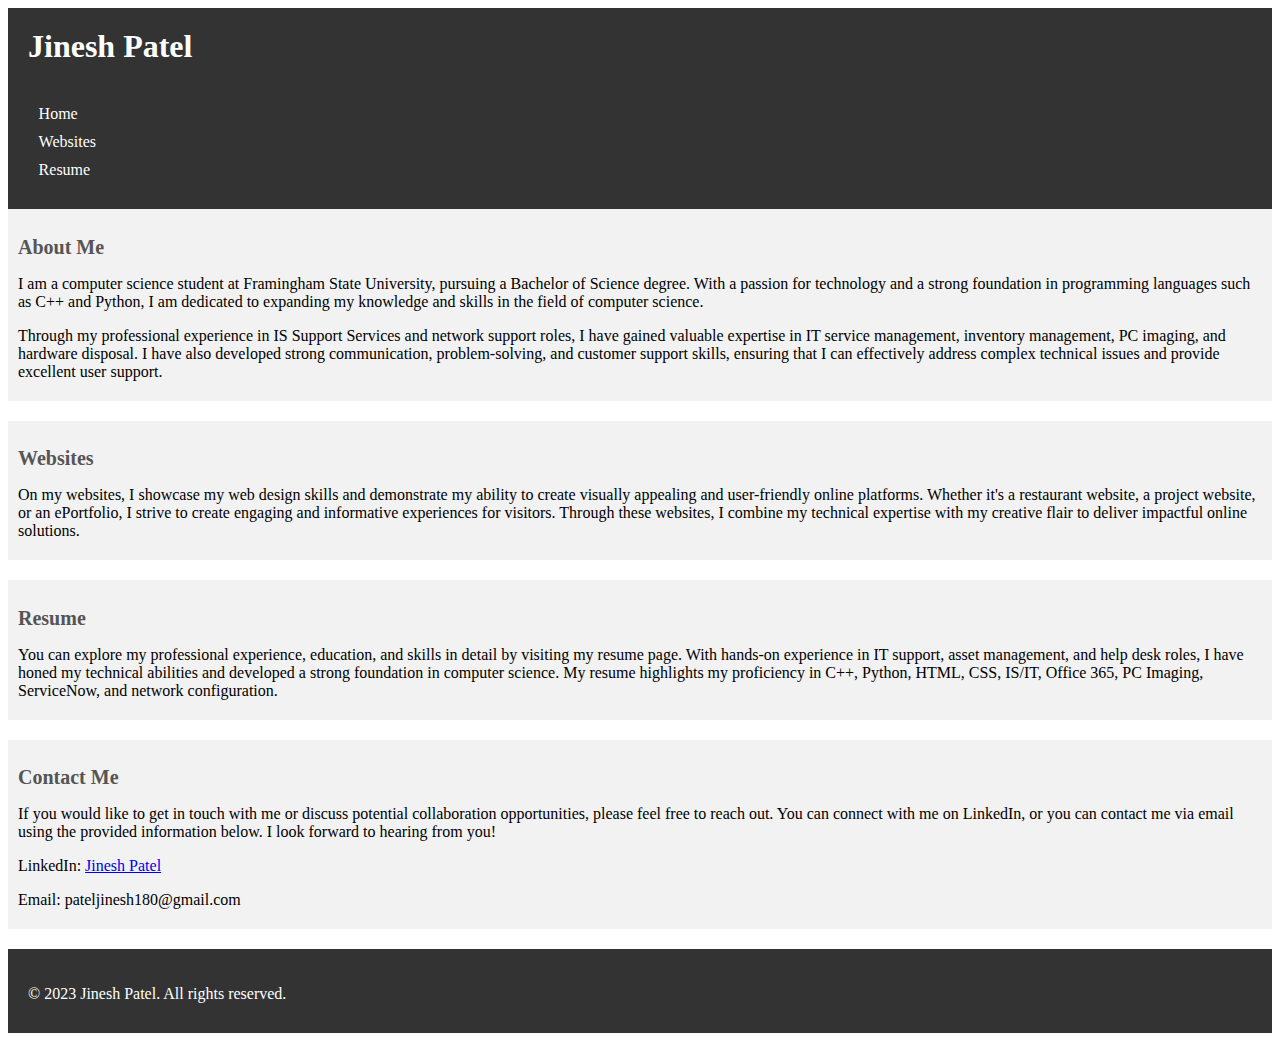
<file: index.html>
<!DOCTYPE html>
<html lang="en">
<head>
  <meta charset="UTF-8">
  <meta name="viewport" content="width=device-width, initial-scale=1.0">
  <title>Jinesh Patel - Homepage</title>
  <link rel="stylesheet" type="text/css" href="styles.css"> <!-- Link to your external stylesheet -->
  <style>
    /* Stylesheet for your portfolio */
    /* You can add more styles as needed */

    /* Banner styles */
    .banner {
      font-size: 32px;
      font-weight: bold;
      margin: 0;
      background-color: #333;
      color: #fff;
      padding: 20px;
      text-align: left;
    }

    /* Vertical navigation bar styles */
    nav.vertical {
      background-color: #333;
      color: #fff;
      padding: 20px;
    }

    nav.vertical ul {
      list-style-type: none;
      padding: 0;
      margin: 0;
    }

    nav.vertical ul li {
      margin-bottom: 10px;
    }

    nav.vertical ul li a {
      color: #fff;
      text-decoration: none;
    }

    /* Divs or articles or sections */
    div,
    article,
    section {
      margin-bottom: 20px;
      padding: 10px;
      background-color: #f2f2f2;
    }

    /* Headings with different formats */
    h1 {
      font-size: 24px;
      color: #333;
      margin-bottom: 10px;
    }

    h2 {
      font-size: 20px;
      color: #555;
      margin-bottom: 10px;
    }

    h3 {
      font-size: 18px;
      color: #777;
      margin-bottom: 10px;
    }

    /* Background color for navigation bar */
    nav {
      background-color: #333;
      color: #fff;
    }

    /* List item styles */
    ul li {
      margin-bottom: 5px;
    }

    ul li:before {
      content: "•";
      margin-right: 5px;
      color: #333;
    }

    ul li ul li:before {
      content: "-";
      margin-right: 5px;
      color: #555;
    }

    /* Paragraph styles */
    p {
      margin-bottom: 10px;
      text-align: left;
    }

    /* Vertical or horizontal bars */
    .horizontal-bar {
      width: 100%;
      height: 2px;
      background-color: #333;
      margin: 10px 0;
    }

    .vertical-bar {
      width: 2px;
      height: 100%;
      background-color: #333;
      margin: 0 10px;
    }

    footer {
      background-color: #333;
      color: #fff;
      padding: 20px;
      text-align: center;
    }

    body {
      display: flex;
      flex-direction: column;
      min-height: 100vh;
    }

    main {
      flex: 1;
    }

    /* Additional styles */
    /* Add your own additional styles here */
    
    /* Back to Top styles */
    .back-to-top {
      position: fixed;
      bottom: 20px;
      right: 20px;
      display: none;
      text-decoration: none;
      background-color: #f1f1f1;
      padding: 10px 15px;
      border-radius: 5px;
      font-weight: bold;
      transition: opacity 0.3s ease-in-out;
    }

    .back-to-top:hover {
      opacity: 0.7;
    }
  </style>
</head>
<body>
  <header>
    <h1 class="banner">Jinesh Patel</h1>
    <nav class="vertical">
      <ul class="navigation">
        <li><a href="index.html">Home</a></li>
        <li><a href="websites.html">Websites</a></li>
        <li><a href="resume.html">Resume</a></li>
      </ul>
    </nav>
  </header>

  <main>
    <section>
      <h2>About Me</h2>
      <p>I am a computer science student at Framingham State University, pursuing a Bachelor of Science degree. With a passion for technology and a strong foundation in programming languages such as C++ and Python, I am dedicated to expanding my knowledge and skills in the field of computer science.</p>
      <p>Through my professional experience in IS Support Services and network support roles, I have gained valuable expertise in IT service management, inventory management, PC imaging, and hardware disposal. I have also developed strong communication, problem-solving, and customer support skills, ensuring that I can effectively address complex technical issues and provide excellent user support.</p>
    </section>

    <section>
      <h2>Websites</h2>
      <p>On my websites, I showcase my web design skills and demonstrate my ability to create visually appealing and user-friendly online platforms. Whether it's a restaurant website, a project website, or an ePortfolio, I strive to create engaging and informative experiences for visitors. Through these websites, I combine my technical expertise with my creative flair to deliver impactful online solutions.</p>
    </section>

    <section>
      <h2>Resume</h2>
      <p>You can explore my professional experience, education, and skills in detail by visiting my resume page. With hands-on experience in IT support, asset management, and help desk roles, I have honed my technical abilities and developed a strong foundation in computer science. My resume highlights my proficiency in C++, Python, HTML, CSS, IS/IT, Office 365, PC Imaging, ServiceNow, and network configuration.</p>
    </section>

    <section>
      <h2>Contact Me</h2>
      <p>If you would like to get in touch with me or discuss potential collaboration opportunities, please feel free to reach out. You can connect with me on LinkedIn, or you can contact me via email using the provided information below. I look forward to hearing from you!</p>
      <p>LinkedIn: <a href="https://www.linkedin.com/in/jinesh-patel-0335351b8/">Jinesh Patel</a></p>
      <p>Email: pateljinesh180@gmail.com</p>
    </section>
  </main>

  <footer>
    <p>&copy; 2023 Jinesh Patel. All rights reserved.</p>
  </footer>

  <a href="#" class="back-to-top">Back to Top</a>

  <script>
    // Show/hide the "Back to Top" link based on scrolling
    window.addEventListener('scroll', function() {
      var backToTopLink = document.querySelector('.back-to-top');
      if (window.scrollY > 70) {
        backToTopLink.style.display = 'block';
      } else {
        backToTopLink.style.display = 'none';
      }
    });

    // Smooth scrolling to top when the "Back to Top" link is clicked
    document.querySelector('.back-to-top').addEventListener('click', function(e) {
      e.preventDefault();
      window.scrollTo({
        top: 0,
        behavior: 'smooth'
      });
    });
  </script>
</body>
</html>
</file>
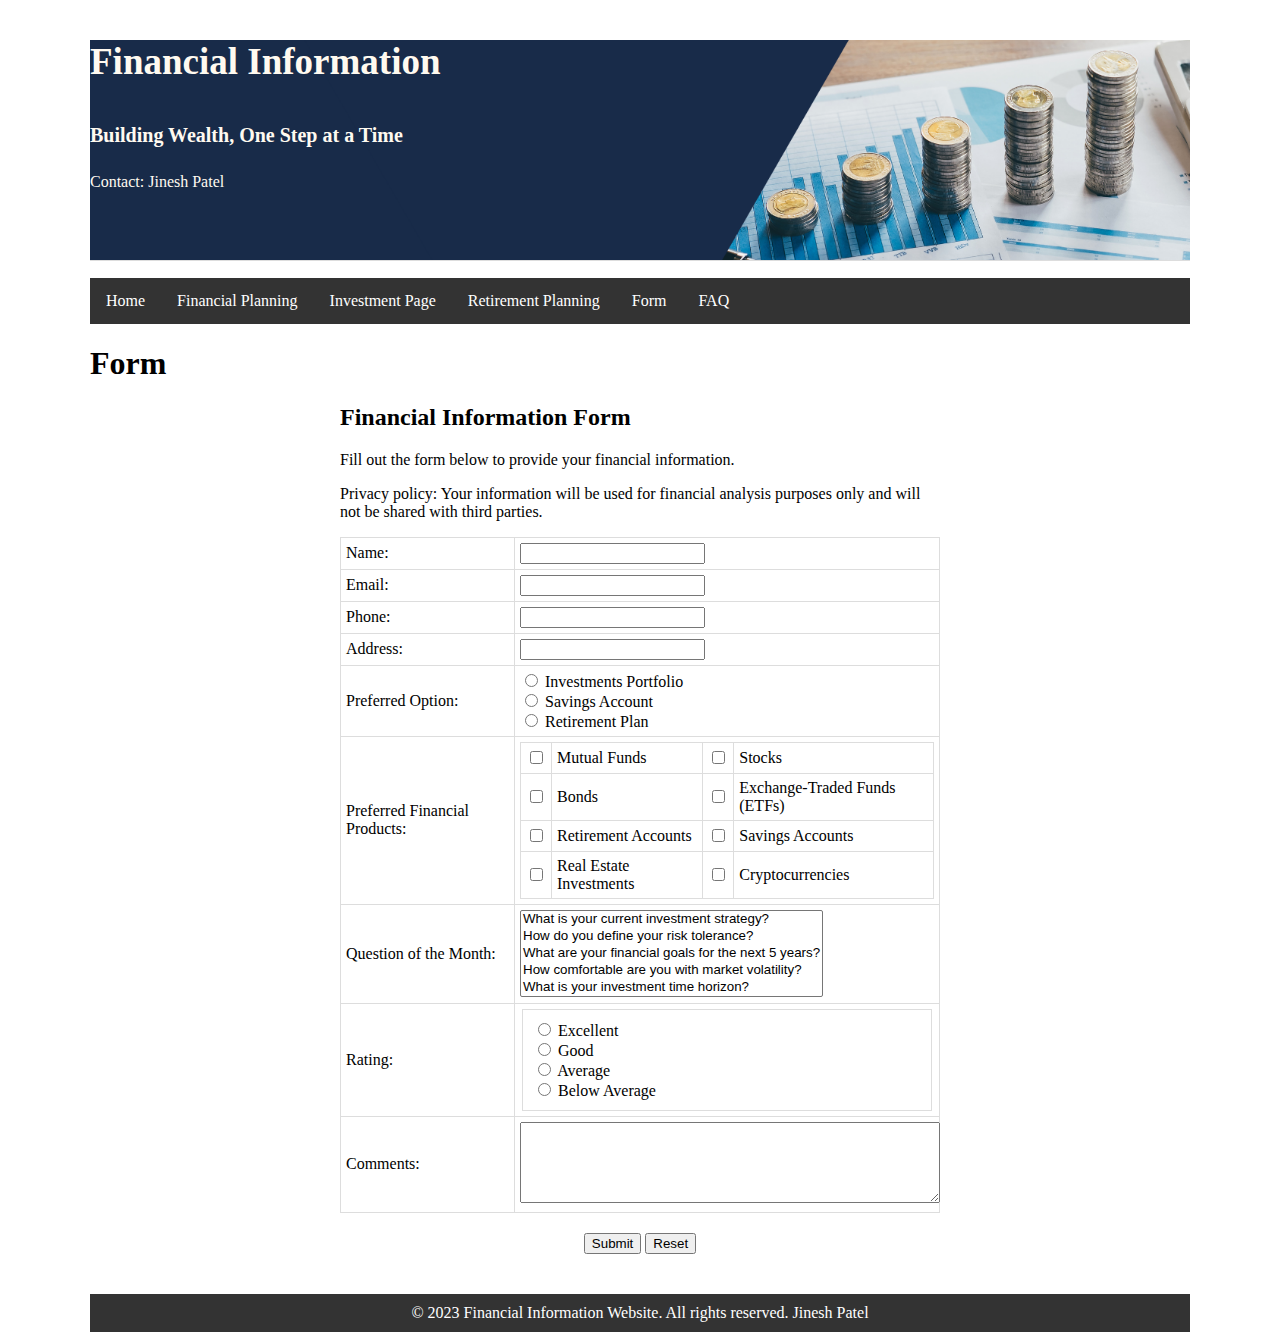
<file: Form.html>
<!DOCTYPE html>
<html>
<head>
  <style>
    /* Global styles */
    body {
      margin: 0;
      padding: 0;
    }

    .container {
      max-width: 1100px;
      margin: 0 auto;
      padding: 0 20px;
      margin-top: 40px;
    }

    /* Header styles */
    .banner {
      background-image: url('background_image.png');
      background-size: cover;
      height: 200px;
      display: flex;
      flex-direction: column;
      justify-content: left;
      align-items: left;
      color: #fff;
      text-align: left;
      padding-bottom: 20px;
      border-bottom: 1px solid #ddd;
    }

    h1.site-name {
      font-size: 37px;
      color: floralwhite;
      font-weight: bold;
      text-align: left;
      margin-top: 0;
    }

    h2.tagline {
      font-size: 20px;
      color: floralwhite;
      margin-bottom: 10px;
    }

    .contact-info {
      font-size: 16px;
      color: floralwhite;
    }

    /* Navigation styles */
    .navbar {
      background-color: #333;
      list-style-type: none;
      margin: 17px 0;
      padding: 0;
      overflow: hidden;
    }

    .navbar li {
      float: left;
    }

    .navbar li a {
      display: block;
      color: white;
      text-align: center;
      padding: 14px 16px;
      text-decoration: none;
    }

    .navbar li a:hover {
      background-color: #114;
    }

    /* Form styles */
    form {
      max-width: 600px;
      margin: 0 auto;
    }

    table {
      border-collapse: collapse;
    }

    table td, table th {
      padding: 5px;
      border: 1px solid #ddd;
    }

    fieldset {
      border: 1px solid #ddd;
      padding: 10px;
    }

    textarea {
      width: 100%;
    }

    .form-buttons {
      margin-top: 20px;
      text-align: center;
    }

    /* Footer styles */
    footer {
      background-color: #333;
      color: #fff;
      padding: 10px 0;
      text-align: center;
      margin-top: 40px;
    }

    footer p {
      margin: 0;
    }

    /* Back-to-top link styles */
    #back-to-top {
      position: fixed;
      right: 20px;
      bottom: 20px;
      background-color: #333;
      color: #fff;
      padding: 10px;
      text-decoration: none;
      display: none;
    }

    #back-to-top:hover {
      background-color: #114;
    }
  </style>
</head>
<body>
  <div class="container">
    <header>
      <div class="banner">
        <h1 class="site-name">Financial Information</h1>
        <h2 class="tagline">Building Wealth, One Step at a Time</h2>
        <p class="contact-info">Contact: Jinesh Patel</p>
      </div>
      <nav>
        <ul class="navbar">
          <li><a href="Homepage.html">Home</a></li>
          <li><a href="Financial_planning.html">Financial Planning</a></li>
          <li><a href="Investment_Page.html">Investment Page</a></li>
          <li><a href="Retirement_Planning.html">Retirement Planning</a></li>
          <li><a href="Form.html">Form</a></li>
          <li><a href="FAQ.html">FAQ</a></li>
        </ul>
      </nav>
    </header>

    <main>
        <h1>Form</h1>
            <form>
        <h2>Financial Information Form</h2>
        <p>Fill out the form below to provide your financial information.</p>
        <p>Privacy policy: Your information will be used for financial analysis purposes only and will not be shared with third parties.</p>

        <table>
          <tr>
            <td><label for="name">Name:</label></td>
            <td><input type="text" id="name" name="name" required /></td>
          </tr>
          <tr>
            <td><label for="email">Email:</label></td>
            <td><input type="email" id="email" name="email" required /></td>
          </tr>
          <tr>
            <td><label for="phone">Phone:</label></td>
            <td><input type="tel" id="phone" name="phone" /></td>
          </tr>
          <tr>
            <td><label for="address">Address:</label></td>
            <td><input type="text" id="address" name="address" /></td>
          </tr>

          <tr>
            <td><label>Preferred Option:</label></td>
            <td>
              <input type="radio" id="option1" name="preferred-option" value="Option 1" />
              <label for="option1 ">Investments Portfolio</label><br />
              <input type="radio" id="option2" name="preferred-option" value="Option 2" />
              <label for="option2">Savings Account</label><br />
              <input type="radio" id="option3" name="preferred-option" value="Option 3" />
              <label for="option3">Retirement Plan</label>
            </td>
          </tr>

          <tr>
            <td><label>Preferred Financial Products:</label></td>
            <td>
              <table>
                <tr>
                  <td><input type="checkbox" id="checkbox1" name="preferred-products" value="Mutual Funds" /></td>
                  <td><label for="checkbox1">Mutual Funds</label></td>
                  <td><input type="checkbox" id="checkbox2" name="preferred-products" value="Stocks" /></td>
                  <td><label for="checkbox2">Stocks</label></td>
                </tr>
                <tr>
                  <td><input type="checkbox" id="checkbox3" name="preferred-products" value="Bonds" /></td>
                  <td><label for="checkbox3">Bonds</label></td>
                  <td><input type="checkbox" id="checkbox4" name="preferred-products" value="Exchange-Traded Funds (ETFs)" /></td>
                  <td><label for="checkbox4">Exchange-Traded Funds (ETFs)</label></td>
                </tr>
                <tr>
                  <td><input type="checkbox" id="checkbox5" name="preferred-products" value="Retirement Accounts" /></td>
                  <td><label for="checkbox5">Retirement Accounts</label></td>
                  <td><input type="checkbox" id="checkbox6" name="preferred-products" value="Savings Accounts" /></td>
                  <td><label for="checkbox6">Savings Accounts</label></td>
                </tr>
                <tr>
                  <td><input type="checkbox" id="checkbox7" name="preferred-products" value="Real Estate Investments" /></td>
                  <td><label for="checkbox7">Real Estate Investments</label></td>
                  <td><input type="checkbox" id="checkbox8" name="preferred-products" value="Cryptocurrencies" /></td>
                  <td><label for="checkbox8">Cryptocurrencies</label></td>
                </tr>
              </table>
            </td>
          </tr>

          <tr>
            <td><label for="question">Question of the Month:</label></td>
            <td>
              <select id="question" name="question[]" multiple size="5">
                <option value="What is your current investment strategy?">What is your current investment strategy?</option>
                <option value="How do you define your risk tolerance?">How do you define your risk tolerance?</option>
                <option value="What are your financial goals for the next 5 years?">What are your financial goals for the next 5 years?</option>
                <option value="How comfortable are you with market volatility?">How comfortable are you with market volatility?</option>
                <option value="What is your investment time horizon?">What is your investment time horizon?</option>
              </select>
            </td>
          </tr>

          <tr>
            <td><label for="rating">Rating:</label></td>
            <td>
              <fieldset>
                <label><input type="radio" name="rating" value="Excellent" /> Excellent</label><br />
                <label><input type="radio" name="rating" value="Good" /> Good</label><br />
                <label><input type="radio" name="rating" value="Average" /> Average</label><br />
                <label><input type="radio" name="rating" value="Below Average" /> Below Average</label><br />
              </fieldset>
            </td>
          </tr>

          <tr>
            <td><label for="comment">Comments:</label></td>
            <td><textarea id="comment" name="comment" rows="5" maxlength="50" wrap="soft"></textarea></td>
          </tr>
        </table>

        <div class="form-buttons">
          <input type="submit" value="Submit" />
          <input type="reset" value="Reset" />
        </div>
      </form>
    </main>

    <footer>
      <p>&copy; 2023 Financial Information Website. All rights reserved. Jinesh Patel</p>
    </footer>

    <a href="#top-link" id="back-to-top">Back to Top</a> <!-- Back-to-top link -->

  </div>

  <script>
    // JavaScript code
    document.addEventListener("DOMContentLoaded", function() {
      var backToTopLink = document.getElementById("back-to-top");

      backToTopLink.addEventListener("click", function(event) {
        event.preventDefault();

        // Scroll to the top of the page smoothly
        window.scrollTo({
          top: 0,
          behavior: "smooth"
        });
      });

      window.addEventListener("scroll", function() {
        // Show or hide the back-to-top link based on scroll position
        if (window.pageYOffset > 100) {
          backToTopLink.style.display = "block";
        } else {
          backToTopLink.style.display = "none";
        }
      });
    });
  </script>
</body>
</html>
</file>
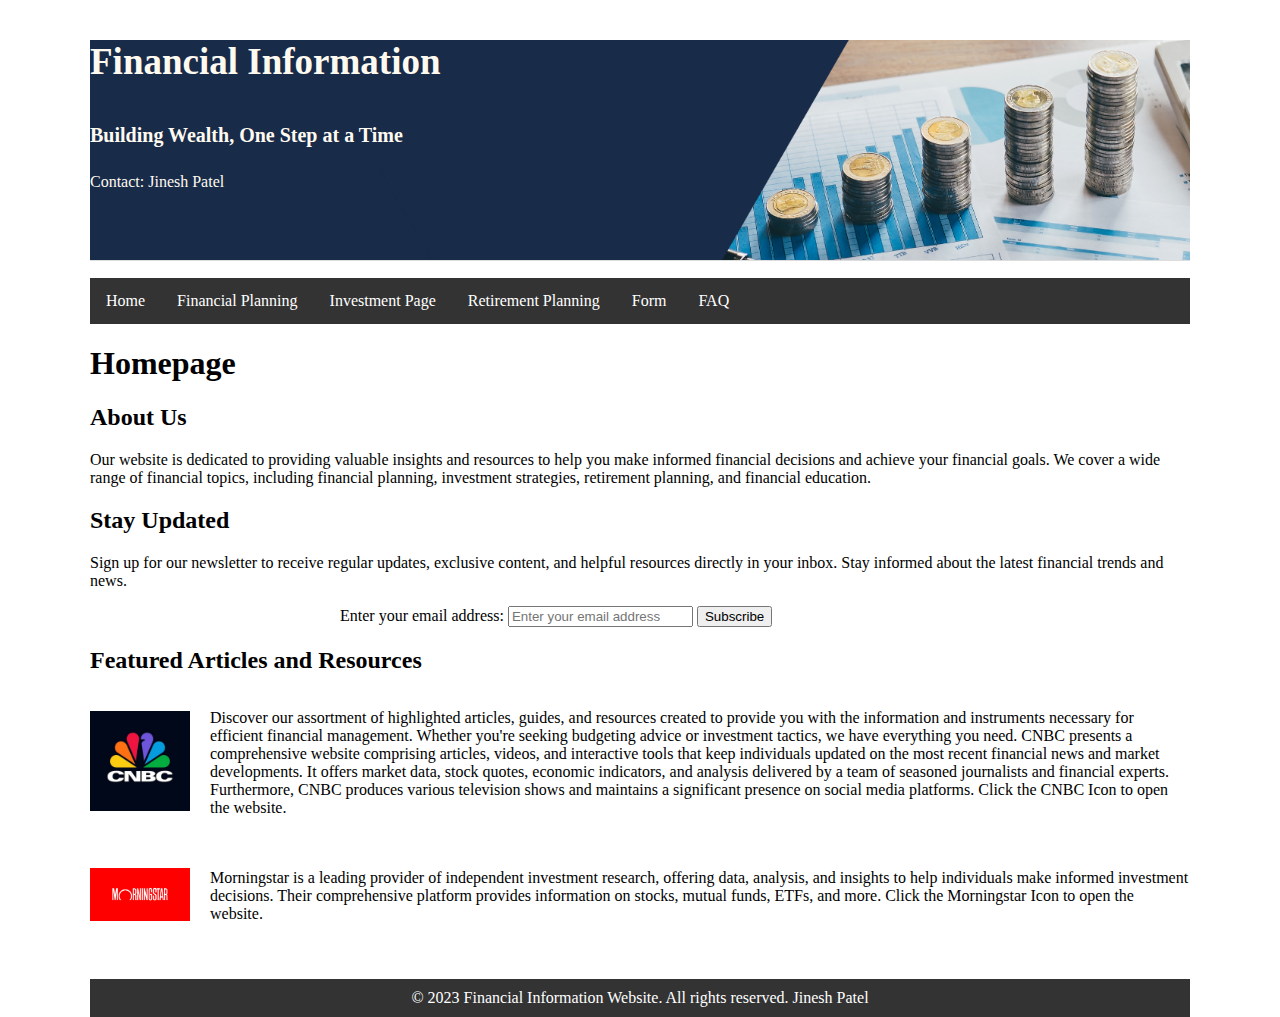
<file: Homepage.html>
<!DOCTYPE html>
<html>
<head>
  <style>
    /* Global styles */
    body {
      margin: 0;
      padding: 0;
    }

    .container {
      max-width: 1100px;
      margin: 0 auto;
      padding: 0 20px;
      margin-top: 40px;
    }

    /* Header styles */
    .banner {
      background-image: url('background_image.png');
      background-size: cover;
      height: 200px;
      display: flex;
      flex-direction: column;
      justify-content: left;
      align-items: left;
      color: #fff;
      text-align: left;
      padding-bottom: 20px;
      border-bottom: 1px solid #ddd;
    }

    h1.site-name {
      font-size: 37px;
      color: floralwhite;
      font-weight: bold;
      text-align: left;
      margin-top: 0;
    }

    h2.tagline {
      font-size: 20px;
      color: floralwhite;
      margin-bottom: 10px;
    }

    .contact-info {
      font-size: 16px;
      color: floralwhite;
    }

    /* Navigation styles */
    .navbar {
      background-color: #333;
      list-style-type: none;
      margin: 17px 0;
      padding: 0;
      overflow: hidden;
    }

    .navbar li {
      float: left;
    }

    .navbar li a {
      display: block;
      color: white;
      text-align: center;
      padding: 14px 16px;
      text-decoration: none;
    }

    .navbar li a:hover {
      background-color: #114;
    }

    /* Form styles */
    form {
      max-width: 600px;
      margin: 0 auto;
    }

    table {
      border-collapse: collapse;
    }

    table td, table th {
      padding: 5px;
      border: 1px solid #ddd;
    }

    fieldset {
      border: 1px solid #ddd;
      padding: 10px;
    }

    textarea {
      width: 100%;
    }

    .form-buttons {
      margin-top: 20px;
      text-align: center;
    }

    /* Footer styles */
    footer {
      background-color: #333;
      color: #fff;
      padding: 10px 0;
      text-align: center;
      margin-top: 40px;
    }

    footer p {
      margin: 0;
    }

    /* Back-to-top link styles */
    #back-to-top {
      position: fixed;
      bottom: 20px;
      right: 20px;
      background-color: #333;
      color: #fff;
      padding: 10px;
      text-decoration: none;
      display: none;
    }

    #back-to-top:hover {
      background-color: #114;
    }
    
    /* Featured resource styles */
    .featured-resource {
      display: flex;
      align-items: center;
      margin-bottom: 20px;
    }
    
    .featured-resource img {
      width: 100px;
      margin-right: 20px;
    }

  </style>
</head>
<body>
  <div class="container">
    <header>
      <div class="banner">
        <h1 class="site-name">Financial Information</h1>
        <h2 class="tagline">Building Wealth, One Step at a Time</h2>
        <p class="contact-info">Contact: Jinesh Patel</p>
      </div>
      <nav>
        <ul class="navbar">
          <li><a href="Homepage.html">Home</a></li>
          <li><a href="Financial_planning.html">Financial Planning</a></li>
          <li><a href="Investment_Page.html">Investment Page</a></li>
          <li><a href="Retirement_Planning.html">Retirement Planning</a></li>
          <li><a href="Form.html">Form</a></li>
          <li><a href="FAQ.html">FAQ</a></li>
        </ul>
      </nav>
    </header>

    <main>
      <h1>Homepage</h1>

      <section>
        <h2>About Us</h2>
        <p>Our website is dedicated to providing valuable insights and resources to help you make informed financial decisions and achieve your financial goals. We cover a wide range of financial topics, including financial planning, investment strategies, retirement planning, and financial education.</p>
      </section>

      <section>
        <h2>Stay Updated</h2>
        <p>Sign up for our newsletter to receive regular updates, exclusive content, and helpful resources directly in your inbox. Stay informed about the latest financial trends and news.</p>
<form action="newsletter_signup.php" method="POST">
  <label for="newsletter-email">Enter your email address:</label>
  <input type="email" id="newsletter-email" name="email" placeholder="Enter your email address" required>
  <button type="submit">Subscribe</button>
</form>
      </section>

      <section>
        <h2>Featured Articles and Resources</h2>
        <div class="featured-resources">
          <div class="featured-resource">
            <a href="https://www.cnbc.com">
              <img src="cnbc_image.jpg" alt="CNBC Logo">
            </a>
            <p>Discover our assortment of highlighted articles, guides, and resources created to provide you with the information and instruments necessary for efficient financial management. Whether you're seeking budgeting advice or investment tactics, we have everything you need. CNBC presents a comprehensive website comprising articles, videos, and interactive tools that keep individuals updated on the most recent financial news and market developments. It offers market data, stock quotes, economic indicators, and analysis delivered by a team of seasoned journalists and financial experts. Furthermore, CNBC produces various television shows and maintains a significant presence on social media platforms. Click the CNBC Icon to open the website.</p>
          </div>
          <div class="featured-resource">
            <a href="https://www.morningstar.com">
              <img src="morningstar_image.jpg" alt="Morningstar Logo">
            </a>
            <p>Morningstar is a leading provider of independent investment research, offering data, analysis, and insights to help individuals make informed investment decisions. Their comprehensive platform provides information on stocks, mutual funds, ETFs, and more. Click the Morningstar Icon to open the website.</p>
          </div>
        </div>
      </section>
    </main>

    <footer>
      <p>&copy; 2023 Financial Information Website. All rights reserved. Jinesh Patel</p>
    </footer>

    <a href="#top-link" id="back-to-top">Back to Top</a> <!-- Back-to-top link -->

  </div>

  <script>
    // JavaScript code
    document.addEventListener("DOMContentLoaded", function() {
      var backToTopLink = document.getElementById("back-to-top");

      backToTopLink.addEventListener("click", function(event) {
        event.preventDefault();

        // Scroll to the top of the page smoothly
        window.scrollTo({
          top: 0,
          behavior: "smooth"
        });
      });

      window.addEventListener("scroll", function() {
        // Show or hide the back-to-top link based on scroll position
        if (window.pageYOffset > 70) {
          backToTopLink.style.display = "block";
        } else {
          backToTopLink.style.display = "none";
        }
      });
    });
  </script>
</body>
</html>
</file>
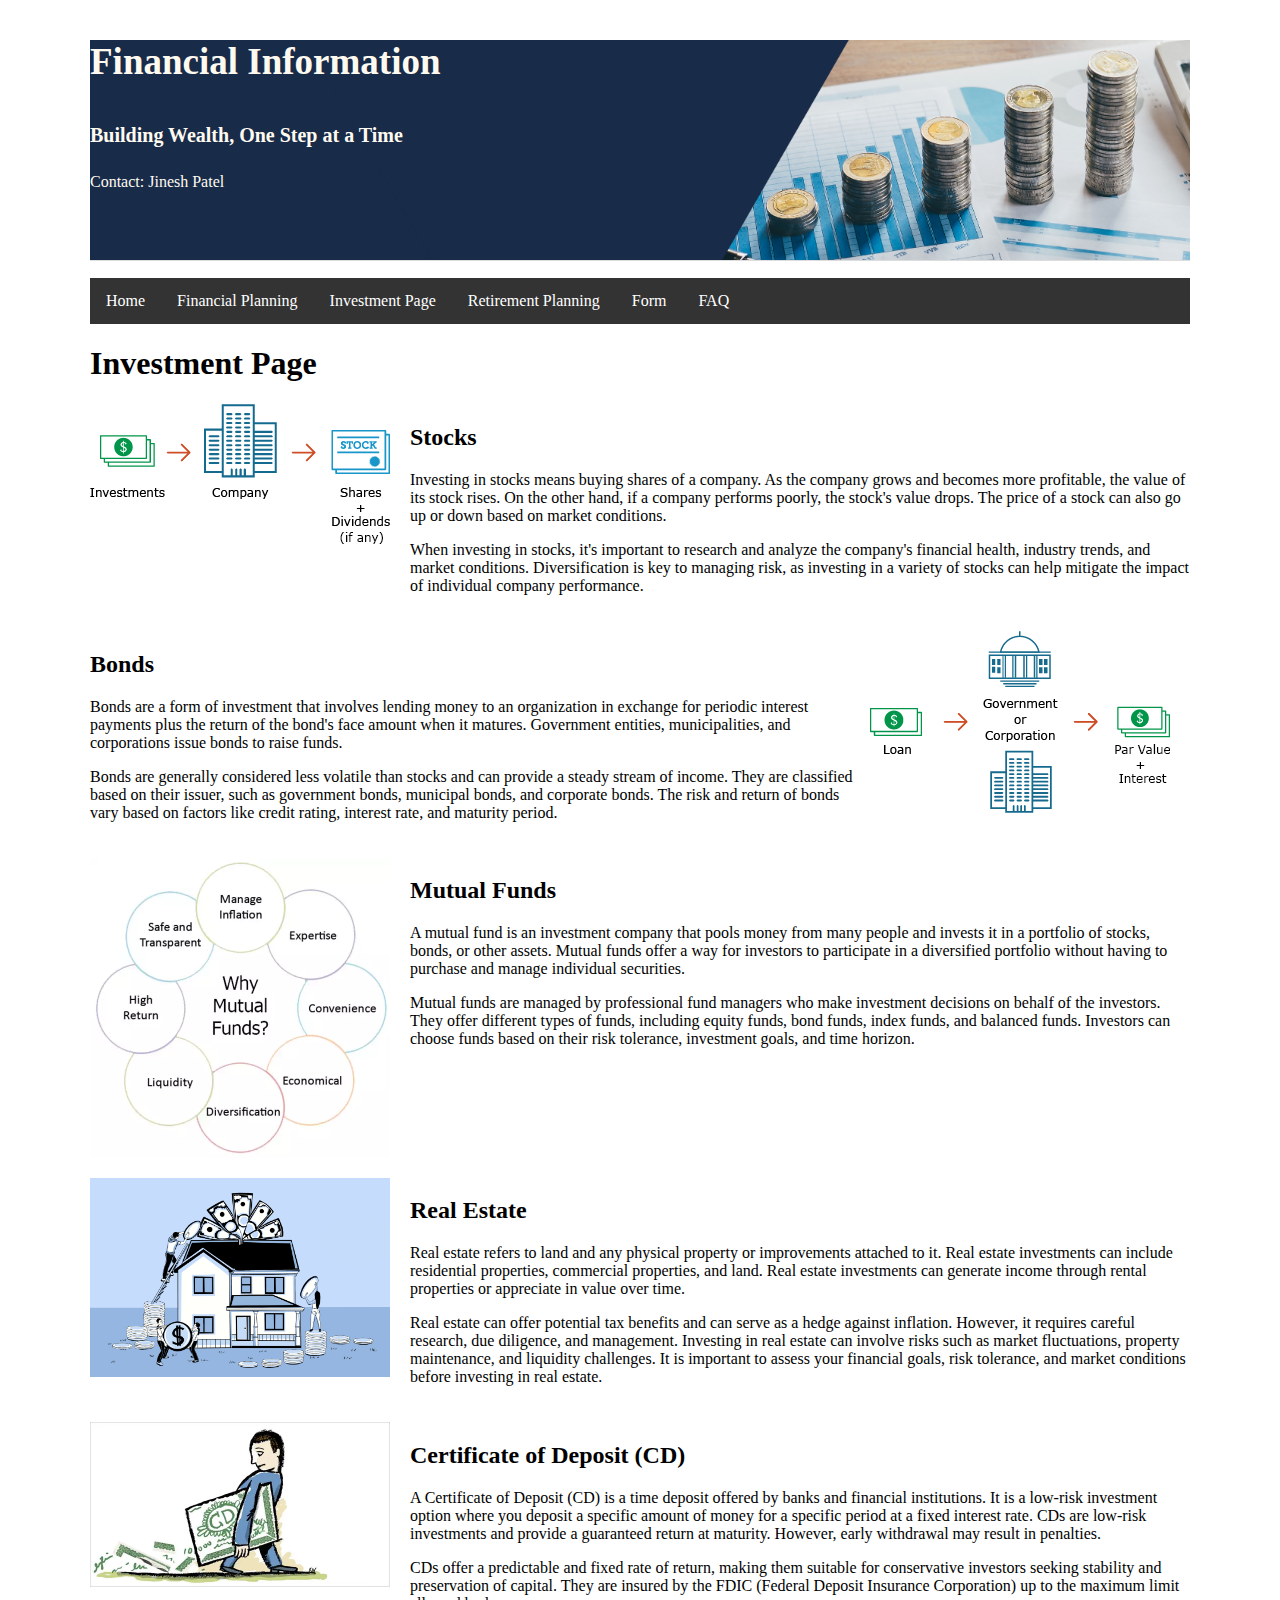
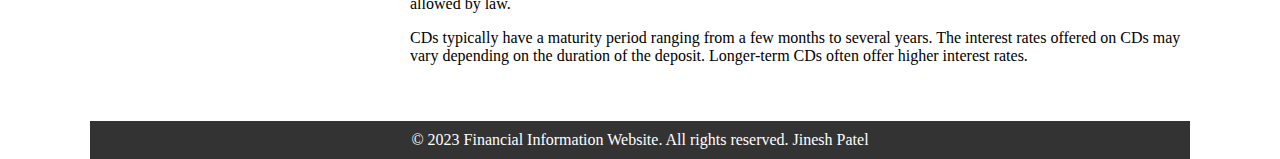
<file: Investment_Page.html>
<!DOCTYPE html>
<html>
<head>
  <style>
    /* Global styles */
    body {
      margin: 0;
      padding: 0;
    }

    .container {
      max-width: 1100px;
      margin: 0 auto;
      padding: 0 20px;
      margin-top: 40px;
    }

    /* Header styles */
    .banner {
      background-image: url('background_image.png');
      background-size: cover;
      height: 200px;
      display: flex;
      flex-direction: column;
      justify-content: left;
      align-items: left;
      color: #fff;
      text-align: left;
      padding-bottom: 20px;
      border-bottom: 1px solid #ddd;
    }

    h1.site-name {
      font-size: 37px;
      color: floralwhite;
      font-weight: bold;
      text-align: left;
      margin-top: 0;
    }

    h2.tagline {
      font-size: 20px;
      color: floralwhite;
      margin-bottom: 10px;
    }

    .contact-info {
      font-size: 16px;
      color: floralwhite;
    }

    /* Navigation styles */
    .navbar {
      background-color: #333;
      list-style-type: none;
      margin: 17px 0;
      padding: 0;
      overflow: hidden;
    }

    .navbar li {
      float: left;
    }

    .navbar li a {
      display: block;
      color: white;
      text-align: center;
      padding: 14px 16px;
      text-decoration: none;
    }

    .navbar li a:hover {
      background-color: #114;
    }

    /* Investment Page Styles */
    .investment-section {
      display: flex;
      margin: 20px 0;
      align-items: flex-start;
    }

    .investment-section img {
      width: 300px;
      margin-right: 20px;
    }
    
    .investment-section div {
      flex: 1;
    }

    .investment-section:nth-child(even) {
      flex-direction: row-reverse;
    }

    /* Real Estate Section Styles */
    .real-estate-section {
      display: flex;
      margin: 20px 0;
      align-items: flex-start;
    }

    .real-estate-section img {
      width: 300px;
      margin-right: 20px;
    }

    .real-estate-section div {
      flex: 1;
    }

    .real-estate-section:nth-child(even) {
      flex-direction: row-reverse;
    }

    /* CD Section Styles */
    .cd-section {
      display: flex;
      margin: 20px 0;
      align-items: flex-start;
    }

    .cd-section img {
      width: 300px;
      margin-right: 20px;
    }

    .cd-section div {
      flex: 1;
    }

    /* Footer styles */
    footer {
      background-color: #333;
      color: #fff;
      padding: 10px 0;
      text-align: center;
      margin-top: 40px;
    }

    footer p {
      margin: 0;
    }

    /* Back-to-top link styles */
    #back-to-top {
      position: fixed;
      bottom: 20px;
      right: 20px;
      background-color: #333;
      color: #fff;
      padding: 10px;
      text-decoration: none;
      display: none;
    }

    #back-to-top:hover {
      background-color: #114;
    }
  </style>
</head>
<body>
  <div class="container">
    <header>
      <div class="banner">
        <h1 class="site-name">Financial Information</h1>
        <h2 class="tagline">Building Wealth, One Step at a Time</h2>
        <p class="contact-info">Contact: Jinesh Patel</p>
      </div>
      <nav>
        <ul class="navbar">
          <li><a href="Homepage.html">Home</a></li>
          <li><a href="Financial_planning.html">Financial Planning</a></li>
          <li><a href="Investment_Page.html">Investment Page</a></li>
          <li><a href="Retirement_Planning.html">Retirement Planning</a></li>
          <li><a href="Form.html">Form</a></li>
          <li><a href="FAQ.html">FAQ</a></li>
        </ul>
      </nav>
    </header>

    <main>
      <h1>Investment Page</h1>
      
      <section class="investment-section">
        <div>
          <h2>Stocks</h2>
          <p>Investing in stocks means buying shares of a company. As the company grows and becomes more profitable, the value of its stock rises. On the other hand, if a company performs poorly, the stock's value drops. The price of a stock can also go up or down based on market conditions.</p>
          <p>When investing in stocks, it's important to research and analyze the company's financial health, industry trends, and market conditions. Diversification is key to managing risk, as investing in a variety of stocks can help mitigate the impact of individual company performance.</p>
        </div>
        <img src="stocks.jpg" alt="Stocks Image">
      </section>

      <section class="investment-section">
        <div>
          <h2>Bonds</h2>
          <p>Bonds are a form of investment that involves lending money to an organization in exchange for periodic interest payments plus the return of the bond's face amount when it matures. Government entities, municipalities, and corporations issue bonds to raise funds.</p>
          <p>Bonds are generally considered less volatile than stocks and can provide a steady stream of income. They are classified based on their issuer, such as government bonds, municipal bonds, and corporate bonds. The risk and return of bonds vary based on factors like credit rating, interest rate, and maturity period.</p>
        </div>
        <img src="bonds.jpg" alt="Bonds Image">
      </section>

      <section class="investment-section">
        <div>
          <h2>Mutual Funds</h2>
          <p>A mutual fund is an investment company that pools money from many people and invests it in a portfolio of stocks, bonds, or other assets. Mutual funds offer a way for investors to participate in a diversified portfolio without having to purchase and manage individual securities.</p>
          <p>Mutual funds are managed by professional fund managers who make investment decisions on behalf of the investors. They offer different types of funds, including equity funds, bond funds, index funds, and balanced funds. Investors can choose funds based on their risk tolerance, investment goals, and time horizon.</p>
        </div>
        <img src="mutual_funds.jpg" alt="Mutual Funds Image">
      </section>
      
      <section class="real-estate-section">
        <img src="real_estate.jpg" alt="Real Estate Image">
        <div>
          <h2>Real Estate</h2>
          <p>Real estate refers to land and any physical property or improvements attached to it. Real estate investments can include residential properties, commercial properties, and land. Real estate investments can generate income through rental properties or appreciate in value over time.</p>
          <p>Real estate can offer potential tax benefits and can serve as a hedge against inflation. However, it requires careful research, due diligence, and management. Investing in real estate can involve risks such as market fluctuations, property maintenance, and liquidity challenges. It is important to assess your financial goals, risk tolerance, and market conditions before investing in real estate.</p>
        </div>
      </section>
      
      <section class="cd-section">
        <img src="cd.jpg" alt="CD Image">
        <div>
          <h2>Certificate of Deposit (CD)</h2>
          <p>A Certificate of Deposit (CD) is a time deposit offered by banks and financial institutions. It is a low-risk investment option where you deposit a specific amount of money for a specific period at a fixed interest rate. CDs are low-risk investments and provide a guaranteed return at maturity. However, early withdrawal may result in penalties.</p>
          <p>CDs offer a predictable and fixed rate of return, making them suitable for conservative investors seeking stability and preservation of capital. They are insured by the FDIC (Federal Deposit Insurance Corporation) up to the maximum limit allowed by law.</p>
          <p>CDs typically have a maturity period ranging from a few months to several years. The interest rates offered on CDs may vary depending on the duration of the deposit. Longer-term CDs often offer higher interest rates.</p>
        </div>
      </section>
    </main>

    <footer>
      <p>&copy; 2023 Financial Information Website. All rights reserved. Jinesh Patel</p>
    </footer>

    <a href="#" id="back-to-top">Back to Top</a>

  </div>

  <script>
    // JavaScript code
    document.addEventListener("DOMContentLoaded", function() {
      var backToTopLink = document.getElementById("back-to-top");

      backToTopLink.addEventListener("click", function(event) {
        event.preventDefault();

        // Scroll to the top of the page smoothly
        window.scrollTo({
          top: 0,
          behavior: "smooth"
        });
      });

      window.addEventListener("scroll", function() {
        // Show or hide the back-to-top link based on scroll position
        if (window.pageYOffset > 70) {
          backToTopLink.style.display = "block";
        } else {
          backToTopLink.style.display = "none";
        }
      });
    });
  </script>
</body>
</html>
</file>
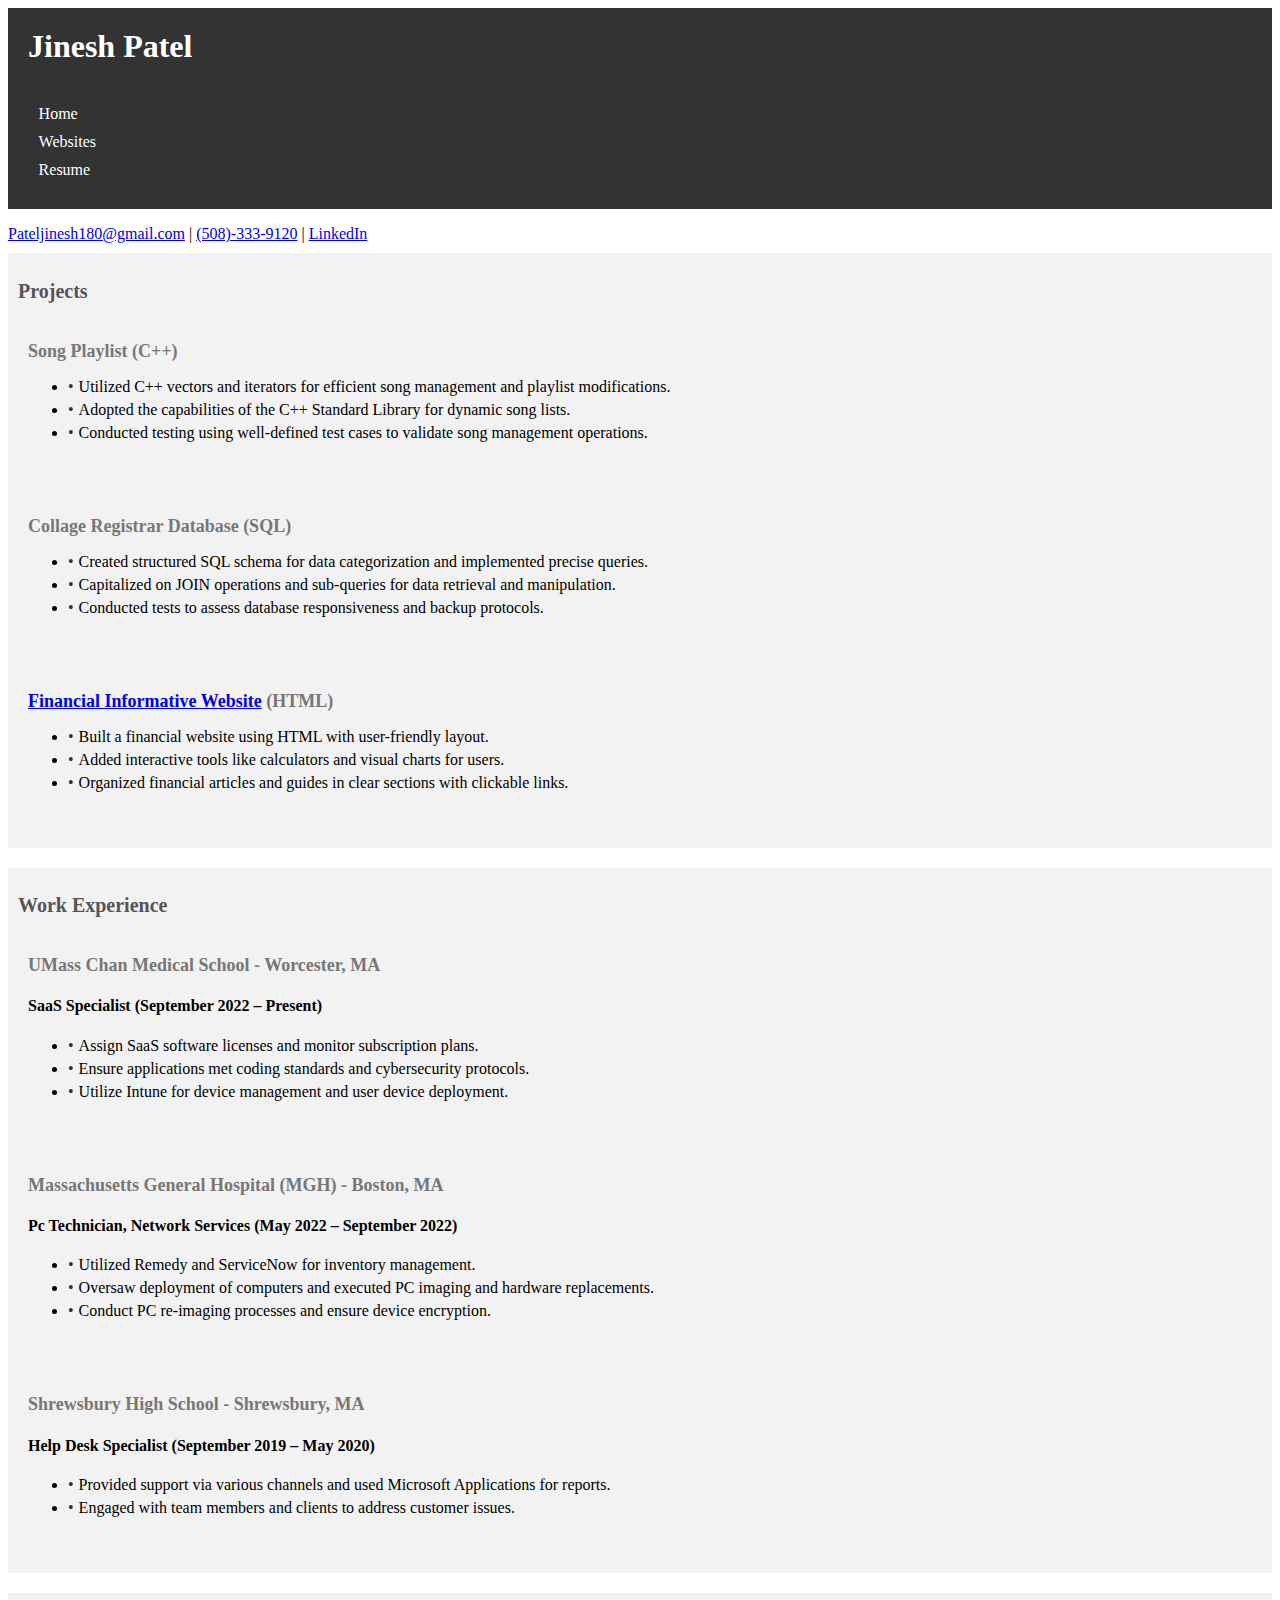
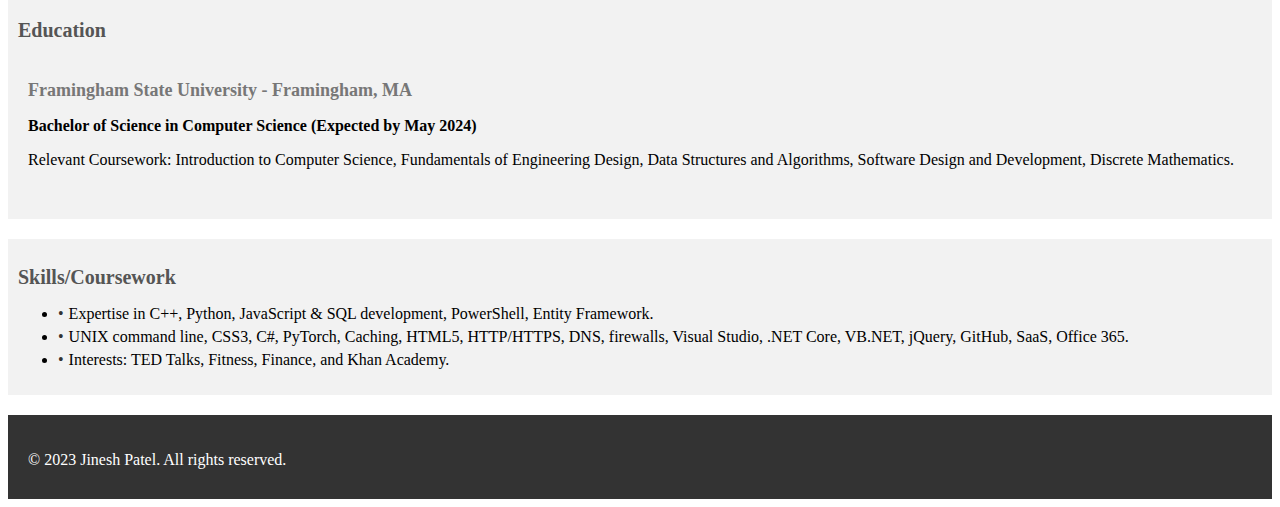
<file: resume.html>
<!DOCTYPE html>
<html lang="en">

<head>
    <meta charset="UTF-8">
    <meta name="viewport" content="width=device-width, initial-scale=1.0">
    <title>Jinesh Patel - Resume</title>
    <link rel="stylesheet" type="text/css" href="styles.css">

    <style>
        footer {
            background-color: #333;
            color: #fff;
            padding: 20px;
            text-align: center;
        }

    .back-to-top {
      position: fixed;
      bottom: 20px;
      right: 20px;
      display: none;
      text-decoration: none;
      background-color: #f1f1f1;
      padding: 10px 15px;
      border-radius: 5px;
      font-weight: bold;
      transition: opacity 0.3s ease-in-out;
    }
        .back-to-top:hover {
            opacity: 0.7;
        }
    </style>
</head>

<body>
    <header>
        <h1 class="banner">Jinesh Patel</h1>
        <nav class="vertical">
            <ul class="navigation">
                <li><a href="index.html">Home</a></li>
                <li><a href="websites.html">Websites</a></li>
                <li><a href="resume.html">Resume</a></li>
            </ul>
        </nav>
    </header>

    <main>
        <header>
        <!-- <h1 class="banner">Jinesh Patel</h1> -->
        <p><a href="mailto:Pateljinesh180@gmail.com" >Pateljinesh180@gmail.com</a> | <a href="tel:+15083339120">(508)-333-9120</a> | <a href="http://www.linkedin.com/in/jineshptl" target="_blank">LinkedIn</a></p>
    </header>
        <section>
            <h2>Projects</h2>
            <article>
                <h3>Song Playlist (C++)</h3>
                <ul>
                    <li>Utilized C++ vectors and iterators for efficient song management and playlist modifications.</li>
                    <li>Adopted the capabilities of the C++ Standard Library for dynamic song lists.</li>
                    <li>Conducted testing using well-defined test cases to validate song management operations.</li>
                </ul>
            </article>

            <article>
                <h3>Collage Registrar Database (SQL)</h3>
                <ul>
                    <li>Created structured SQL schema for data categorization and implemented precise queries.</li>
                    <li>Capitalized on JOIN operations and sub-queries for data retrieval and manipulation.</li>
                    <li>Conducted tests to assess database responsiveness and backup protocols.</li>
                </ul>
            </article>

            <article>
                <h3><a href="https://jineshptl.github.io/Myself/" target="_blank">Financial Informative Website</a> (HTML)</h3>
                <ul>
                    <li>Built a financial website using HTML with user-friendly layout.</li>
                    <li>Added interactive tools like calculators and visual charts for users.</li>
                    <li>Organized financial articles and guides in clear sections with clickable links.</li>
                </ul>
            </article>
        </section>

        <section>
            <h2>Work Experience</h2>
            <article>
                <h3>UMass Chan Medical School - Worcester, MA</h3>
                <h4>SaaS Specialist (September 2022 – Present)</h4>
                <ul>
                    <li>Assign SaaS software licenses and monitor subscription plans.</li>
                    <li>Ensure applications met coding standards and cybersecurity protocols.</li>
                    <li>Utilize Intune for device management and user device deployment.</li>
                </ul>
            </article>

            <article>
                <h3>Massachusetts General Hospital (MGH) - Boston, MA</h3>
                <h4>Pc Technician, Network Services (May 2022 – September 2022)</h4>
                <ul>
                    <li>Utilized Remedy and ServiceNow for inventory management.</li>
                    <li>Oversaw deployment of computers and executed PC imaging and hardware replacements.</li>
                    <li>Conduct PC re-imaging processes and ensure device encryption.</li>
                </ul>
            </article>

            <article>
                <h3>Shrewsbury High School - Shrewsbury, MA</h3>
                <h4>Help Desk Specialist (September 2019 – May 2020)</h4>
                <ul>
                    <li>Provided support via various channels and used Microsoft Applications for reports.</li>
                    <li>Engaged with team members and clients to address customer issues.</li>
                </ul>
            </article>
        </section>

        <section>
            <h2>Education</h2>
            <article>
                <h3>Framingham State University - Framingham, MA</h3>
                <p><strong>Bachelor of Science in Computer Science (Expected by May 2024)</strong></p>
                <p>Relevant Coursework: Introduction to Computer Science, Fundamentals of Engineering Design, Data Structures and Algorithms, Software Design and Development, Discrete Mathematics.</p>
            </article>
        </section>

        <section>
            <h2>Skills/Coursework</h2>
            <ul>
                <li>Expertise in C++, Python, JavaScript & SQL development, PowerShell, Entity Framework.</li>
                <li>UNIX command line, CSS3, C#, PyTorch, Caching, HTML5, HTTP/HTTPS, DNS, firewalls, Visual Studio, .NET Core, VB.NET, jQuery, GitHub, SaaS, Office 365.</li>
                <li>Interests: TED Talks, Fitness, Finance, and Khan Academy.</li>
            </ul>
        </section>
    </main>

    <footer>
        <p>&copy; 2023 Jinesh Patel. All rights reserved.</p>
    </footer>

    <a href="#" class="back-to-top">Back to Top</a>

    <script>
        window.addEventListener('scroll', function() {
            var backToTopLink = document.querySelector('.back-to-top');
            if (window.scrollY > 70) {
                backToTopLink.style.display = 'block';
            } else {
                backToTopLink.style.display = 'none';
            }
        });

        document.querySelector('.back-to-top').addEventListener('click', function(e) {
            e.preventDefault();
            window.scrollTo({
                top: 0,
                behavior: 'smooth'
            });
        });
    </script>
</body>

</html>
</file>
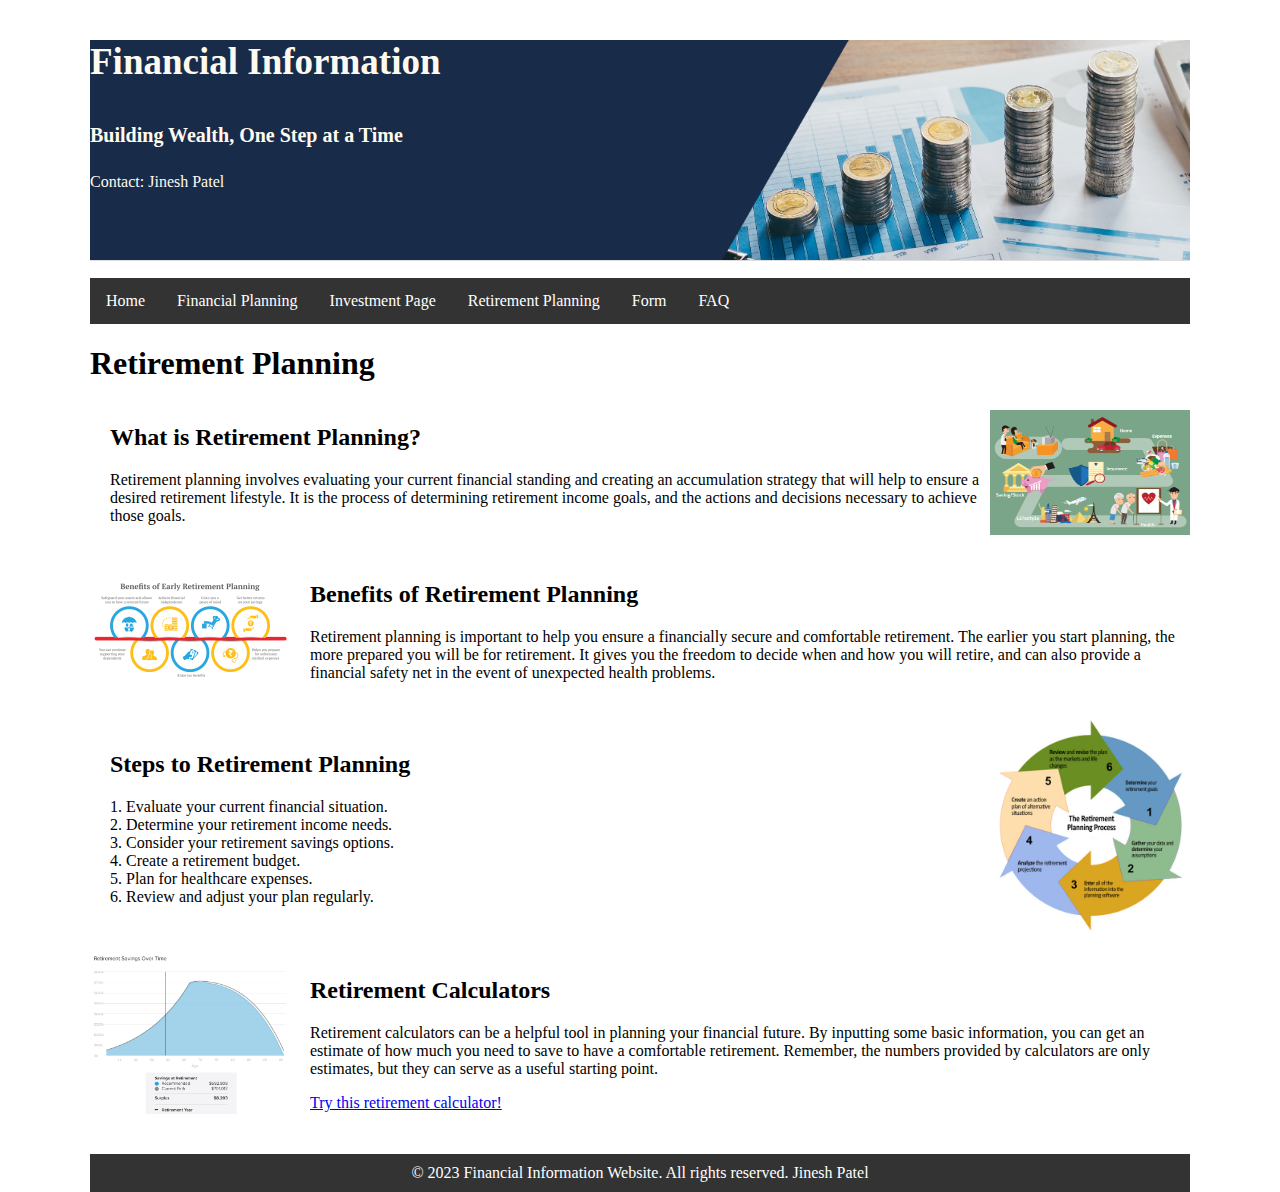
<file: Retirement_Planning.html>
<!DOCTYPE html>
<html>
<head>
  <style>
    /* Global styles */
    body {
      margin: 0;
      padding: 0;
    }

    .container {
      max-width: 1100px;
      margin: 0 auto;
      padding: 0 20px;
      margin-top: 40px;
    }

    /* Header styles */
    .banner {
      background-image: url('background_image.png');
      background-size: cover;
      height: 200px;
      display: flex;
      flex-direction: column;
      justify-content: left;
      align-items: left;
      color: #fff;
      text-align: left;
      padding-bottom: 20px;
      border-bottom: 1px solid #ddd;
    }

    h1.site-name {
      font-size: 37px;
      color: floralwhite;
      font-weight: bold;
      text-align: left;
      margin-top: 0;
    }

    h2.tagline {
      font-size: 20px;
      color: floralwhite;
      margin-bottom: 10px;
    }

    .contact-info {
      font-size: 16px;
      color: floralwhite;
    }

    /* Navigation styles */
    .navbar {
      background-color: #333;
      list-style-type: none;
      margin: 17px 0;
      padding: 0;
      overflow: hidden;
    }

    .navbar li {
      float: left;
    }

    .navbar li a {
      display: block;
      color: white;
      text-align: center;
      padding: 14px 16px;
      text-decoration: none;
    }

    .navbar li a:hover {
      background-color: #114;
    }

    /* Retirement Page Styles */
    .retirement-section {
      display: flex;
      margin: 20px 0;
      align-items: center;
      justify-content: space-between;
    }

    .retirement-section img {
      width: 200px;
      height: auto;
    }

    .retirement-section:nth-child(even) {
      flex-direction: row-reverse;
    }

    /* Footer styles */
    footer {
      background-color: #333;
      color: #fff;
      padding: 10px 0;
      text-align: center;
      margin-top: 40px;
    }

    footer p {
      margin: 0;
    }

    /* Back-to-top link styles */
    #back-to-top {
      position: fixed;
      bottom: 20px;
      right: 20px;
      background-color: #333;
      color: #fff;
      padding: 10px;
      text-decoration: none;
      display: none;
    }

    #back-to-top:hover {
      background-color: #114;
    }

    .retirement-section {
      display: flex;
      margin: 20px 0;
      align-items: center;
      justify-content: space-between;
    }

    .retirement-section img {
      width: 200px;
      height: auto;
    }

    .retirement-section div {
      flex-grow: 1;
      padding-left: 20px;
      min-width: 300px;
    }

    .retirement-section:nth-child(even) {
      flex-direction: row-reverse;
    }
  </style>
</head>
<body>
  <div class="container">
    <header>
      <div class="banner">
        <h1 class="site-name">Financial Information</h1>
        <h2 class="tagline">Building Wealth, One Step at a Time</h2>
        <p class="contact-info">Contact: Jinesh Patel</p>
      </div>
      <nav>
        <ul class="navbar">
          <li><a href="Homepage.html">Home</a></li>
          <li><a href="Financial_planning.html">Financial Planning</a></li>
          <li><a href="Investment_Page.html">Investment Page</a></li>
          <li><a href="Retirement_Planning.html">Retirement Planning</a></li>
          <li><a href="Form.html">Form</a></li>
          <li><a href="FAQ.html">FAQ</a></li>
        </ul>
      </nav>
    </header>

    <main>
      <h1>Retirement Planning</h1>
      <section class="retirement-section">
        <img src="retirement_planning.jpg" alt="Retirement Planning">
        <div>
          <h2>What is Retirement Planning?</h2>
          <p>Retirement planning involves evaluating your current financial standing and creating an accumulation strategy that will help to ensure a desired retirement lifestyle. It is the process of determining retirement income goals, and the actions and decisions necessary to achieve those goals.</p>
        </div>
      </section>

      <section class="retirement-section">
        <img src="benefits_retirement.jpg" alt="Benefits of Retirement Planning">
        <div>
          <h2>Benefits of Retirement Planning</h2>
          <p>Retirement planning is important to help you ensure a financially secure and comfortable retirement. The earlier you start planning, the more prepared you will be for retirement. It gives you the freedom to decide when and how you will retire, and can also provide a financial safety net in the event of unexpected health problems.</p>
        </div>
      </section>

      <section class="retirement-section">
        <img src="steps_retirement.jpg" alt="Steps to Retirement Planning">
        <div>
          <h2>Steps to Retirement Planning</h2>
          <p>1. Evaluate your current financial situation.<br>2. Determine your retirement income needs.<br>3. Consider your retirement savings options.<br>4. Create a retirement budget.<br>5. Plan for healthcare expenses.<br>6. Review and adjust your plan regularly.</p>
        </div>
      </section>

      <section class="retirement-section">
        <img src="calculator.jpg" alt="Retirement Calculator">
        <div>
          <h2>Retirement Calculators</h2>
          <p>Retirement calculators can be a helpful tool in planning your financial future. By inputting some basic information, you can get an estimate of how much you need to save to have a comfortable retirement. Remember, the numbers provided by calculators are only estimates, but they can serve as a useful starting point.</p>
          <a class="retirement-calculator" href="https://www.bankrate.com/retirement/retirement-plan-calculator/" target="_blank">Try this retirement calculator!</a>
        </div>
      </section>
    </main>

    <footer>
      <p>&copy; 2023 Financial Information Website. All rights reserved. Jinesh Patel</p>
    </footer>

    <a href="#top" id="back-to-top">Back to Top</a>
  </div>

  <script>
    window.addEventListener('scroll', function() {
      if (window.pageYOffset > 100) {
        document.getElementById('back-to-top').style.display = 'block';
      } else {
        document.getElementById('back-to-top').style.display = 'none';
      }
    });

    document.getElementById('back-to-top').addEventListener('click', function(e) {
      e.preventDefault();
      window.scrollTo({ top: 0, behavior: 'smooth' });
    });
  </script>
</body>
</html>
</file>
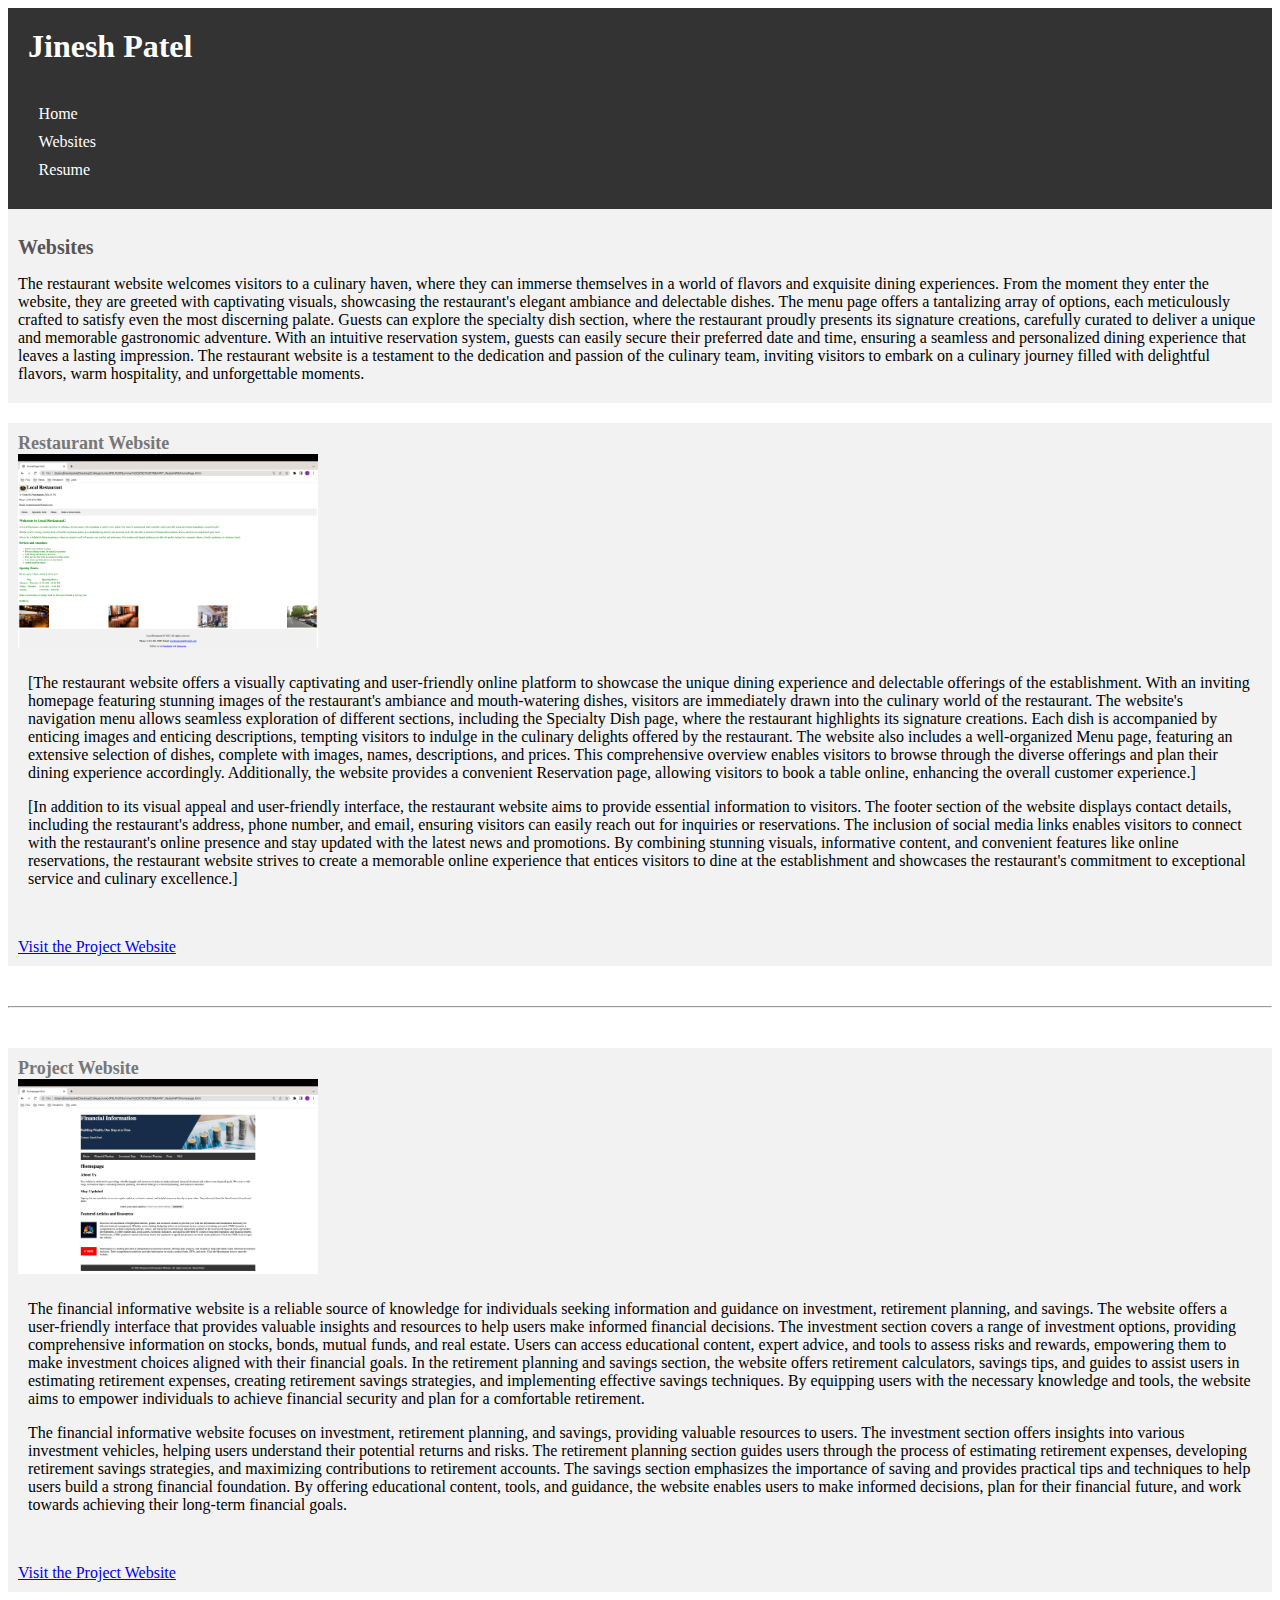
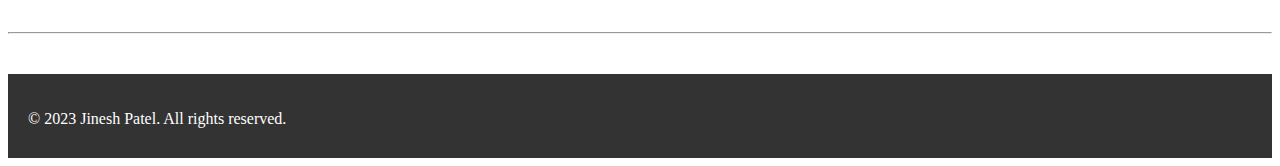
<file: websites.html>
<!DOCTYPE html>
<html lang="en">
<head>
  <meta charset="UTF-8">
  <meta name="viewport" content="width=device-width, initial-scale=1.0">
  <title>Websites</title>
  <link rel="stylesheet" type="text/css" href="styles.css"> <!-- Link to your external stylesheet -->
  <style>
    .site-section {
      display: flex;
      flex-wrap: wrap;
      align-items: center;
      margin-bottom: 40px;
    }

    .site-section h3 {
      flex-basis: 100%;
      margin: 0;
    }

    .site-section .site-screenshot {
      width: 300px;
      height: auto;
      margin-right: 20px;
    }

    .site-section .site-reflection {
      flex-basis: 100%;
    }

    .site-section a {
      display: block;
      margin-top: 10px;
    }

    hr {
      margin: 40px 0;
    }

    /* Footer styles */
    footer {
      background-color: #333;
      color: #fff;
      padding: 20px;
      text-align: center;
    }

    footer p {
      margin-bottom: 10px;
    }

    footer a {
      color: #fff;
      text-decoration: none;
    }

    footer a:hover {
      text-decoration: underline;
    }

    /* Back to Top styles */
    .back-to-top {
      position: fixed;
      bottom: 20px;
      right: 20px;
      display: none;
      text-decoration: none;
      background-color: #f1f1f1;
      padding: 10px 15px;
      border-radius: 5px;
      font-weight: bold;
      transition: opacity 0.3s ease-in-out;
    }

    .back-to-top:hover {
      opacity: 0.7;
    }
  </style>
</head>
<body>
  <header>
    <h1 class="banner">Jinesh Patel</h1>
    <nav class="vertical">
      <ul class="navigation">
        <li><a href="index.html">Home</a></li>
        <li><a href="websites.html">Websites</a></li>
        <li><a href="resume.html">Resume</a></li>
      </ul>
    </nav>
  </header>

  <main>
    <section>
      <h2>Websites</h2>
      <p>
        The restaurant website welcomes visitors to a culinary haven, where they can immerse themselves in a world of flavors and exquisite dining experiences. From the moment they enter the website, they are greeted with captivating visuals, showcasing the restaurant's elegant ambiance and delectable dishes. The menu page offers a tantalizing array of options, each meticulously crafted to satisfy even the most discerning palate. Guests can explore the specialty dish section, where the restaurant proudly presents its signature creations, carefully curated to deliver a unique and memorable gastronomic adventure. With an intuitive reservation system, guests can easily secure their preferred date and time, ensuring a seamless and personalized dining experience that leaves a lasting impression. The restaurant website is a testament to the dedication and passion of the culinary team, inviting visitors to embark on a culinary journey filled with delightful flavors, warm hospitality, and unforgettable moments.
      </p>
    </section>

    <section class="site-section">
      <h3 class="site-heading">Restaurant Website</h3>
      <br>
      <img class="site-screenshot" src="restaurant-screenshot.png" alt="Restaurant Website Screenshot">
      <div class="site-reflection">
        <p>
          [The restaurant website offers a visually captivating and user-friendly online platform to showcase the unique dining experience and delectable offerings of the establishment. With an inviting homepage featuring stunning images of the restaurant's ambiance and mouth-watering dishes, visitors are immediately drawn into the culinary world of the restaurant. The website's navigation menu allows seamless exploration of different sections, including the Specialty Dish page, where the restaurant highlights its signature creations. Each dish is accompanied by enticing images and enticing descriptions, tempting visitors to indulge in the culinary delights offered by the restaurant. The website also includes a well-organized Menu page, featuring an extensive selection of dishes, complete with images, names, descriptions, and prices. This comprehensive overview enables visitors to browse through the diverse offerings and plan their dining experience accordingly. Additionally, the website provides a convenient Reservation page, allowing visitors to book a table online, enhancing the overall customer experience.]
        </p>
        <p>
          [In addition to its visual appeal and user-friendly interface, the restaurant website aims to provide essential information to visitors. The footer section of the website displays contact details, including the restaurant's address, phone number, and email, ensuring visitors can easily reach out for inquiries or reservations. The inclusion of social media links enables visitors to connect with the restaurant's online presence and stay updated with the latest news and promotions. By combining stunning visuals, informative content, and convenient features like online reservations, the restaurant website strives to create a memorable online experience that entices visitors to dine at the establishment and showcases the restaurant's commitment to exceptional service and culinary excellence.]
        </p>
      </div>
      <a href="HW3/Homepage.html">Visit the Project Website</a>
    </section>

    <hr> <!-- Separator between sites -->

    <section class="site-section">
      <h3 class="site-heading">Project Website</h3>
      <br>
      <img class="site-screenshot" src="project-screenshot.png" alt="Project Website Screenshot">
      <div class="site-reflection">
        <p>
          The financial informative website is a reliable source of knowledge for individuals seeking information and guidance on investment, retirement planning, and savings. The website offers a user-friendly interface that provides valuable insights and resources to help users make informed financial decisions. The investment section covers a range of investment options, providing comprehensive information on stocks, bonds, mutual funds, and real estate. Users can access educational content, expert advice, and tools to assess risks and rewards, empowering them to make investment choices aligned with their financial goals. In the retirement planning and savings section, the website offers retirement calculators, savings tips, and guides to assist users in estimating retirement expenses, creating retirement savings strategies, and implementing effective savings techniques. By equipping users with the necessary knowledge and tools, the website aims to empower individuals to achieve financial security and plan for a comfortable retirement.
        </p>
        <p>
          The financial informative website focuses on investment, retirement planning, and savings, providing valuable resources to users. The investment section offers insights into various investment vehicles, helping users understand their potential returns and risks. The retirement planning section guides users through the process of estimating retirement expenses, developing retirement savings strategies, and maximizing contributions to retirement accounts. The savings section emphasizes the importance of saving and provides practical tips and techniques to help users build a strong financial foundation. By offering educational content, tools, and guidance, the website enables users to make informed decisions, plan for their financial future, and work towards achieving their long-term financial goals.
        </p>
      </div>
      <a href="HW7/Homepage.html">Visit the Project Website</a>
    </section>

    <hr> <!-- Separator between sites -->
  </main>

  <footer>
    <p>&copy; 2023 Jinesh Patel. All rights reserved.</p>
  </footer>

  <a href="#" class="back-to-top">Back to Top</a>

  <script>
    // Smooth scroll to top when clicking the "Back to Top" button
    document.querySelector('.back-to-top').addEventListener('click', function(event) {
      event.preventDefault();
      const scrollToTop = () => {
        const c = document.documentElement.scrollTop || document.body.scrollTop;
        if (c > 0) {
          window.requestAnimationFrame(scrollToTop);
          window.scrollTo(0, c - c / 8);
        }
      };
      scrollToTop();
    });

    // Show/hide the "Back to Top" button based on scrolling
    window.addEventListener('scroll', function() {
      var backToTopButton = document.querySelector('.back-to-top');
      if (window.scrollY > 300) {
        backToTopButton.style.display = 'block';
      } else {
        backToTopButton.style.display = 'none';
      }
    });
  </script>
</body>
</html>
</file>
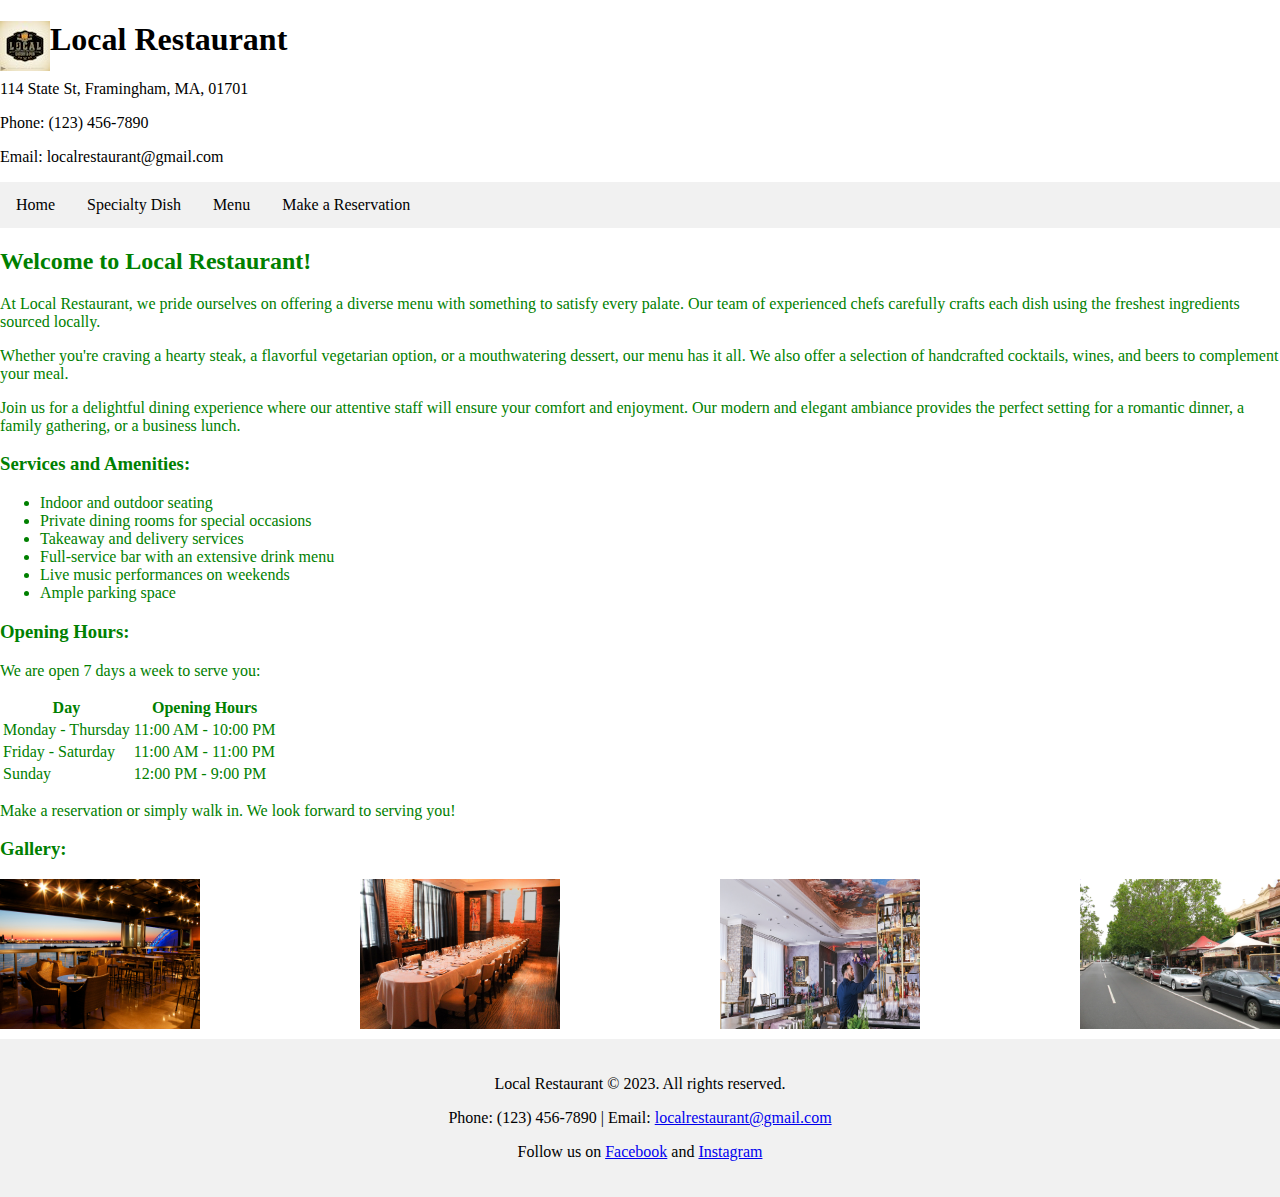
<file: HW3/HomePage.html>
<!DOCTYPE html>
<html>
<head>
<style>
    .header { width: 100%; height: 20%; }
    .header img { float: left; }
    .content { color: green; }
    .footer { background-color: #f1f1f1; padding: 20px; text-align: center; }
    
    body {
      margin: 0;
      padding: 0;
    }
    .nav {
      background-color: #f1f1f1;
      overflow: hidden;
    }

    .nav a {
      float: left;
      display: block;
      color: black;
      text-align: center;
      padding: 14px 16px;
      text-decoration: blink;
    }

    .nav a:hover {
      background-color: #f1f1f1;
    }

    .image-gallery {
      display: flex;
      flex-wrap: wrap;
      justify-content: space-between;
    }

    .image-gallery img {
      width: 200px;
      height: auto;
      margin-bottom: 10px;
    }
</style>
</head>
<body>
    <div class="header">
        <img src="logo.jpeg" alt="Restaurant Logo">
        <h1>Local Restaurant</h1>
        <p>114 State St, Framingham, MA, 01701</p>
        <p>Phone: (123) 456-7890</p>
        <p>Email: localrestaurant@gmail.com</p>
    </div>

    <div class="nav">
        <a href="HomePage.html">Home</a>
        <a href="SpecialtyDish.html">Specialty Dish</a>
        <a href="Menu.html">Menu</a>
        <a href="Reservation.html">Make a Reservation</a>
    </div>

    <div class="content">
        <h2>Welcome to Local Restaurant!</h2>
        <p>At Local Restaurant, we pride ourselves on offering a diverse menu with something to satisfy every palate. Our team of experienced chefs carefully crafts each dish using the freshest ingredients sourced locally.</p>
        <p>Whether you're craving a hearty steak, a flavorful vegetarian option, or a mouthwatering dessert, our menu has it all. We also offer a selection of handcrafted cocktails, wines, and beers to complement your meal.</p>
        <p>Join us for a delightful dining experience where our attentive staff will ensure your comfort and enjoyment. Our modern and elegant ambiance provides the perfect setting for a romantic dinner, a family gathering, or a business lunch.</p>
        <h3>Services and Amenities:</h3>
        <ul>
            <li>Indoor and outdoor seating</li>
            <li>Private dining rooms for special occasions</li>
            <li>Takeaway and delivery services</li>
            <li>Full-service bar with an extensive drink menu</li>
            <li>Live music performances on weekends</li>
            <li>Ample parking space</li>
        </ul>
        <h3>Opening Hours:</h3>
        <p>We are open 7 days a week to serve you:</p>
        <table>
            <tr>
                <th>Day</th>
                <th>Opening Hours</th>
            </tr>
            <tr>
                <td>Monday - Thursday</td>
                <td>11:00 AM - 10:00 PM</td>
            </tr>
            <tr>
                <td>Friday - Saturday</td>
                <td>11:00 AM - 11:00 PM</td>
            </tr>
            <tr>
                <td>Sunday</td>
                <td>12:00 PM - 9:00 PM</td>
            </tr>
        </table>
        <p>Make a reservation or simply walk in. We look forward to serving you!</p>

        <h3>Gallery:</h3>
        <div class="image-gallery">
          <img src="image1.jpeg" alt="Gallery Image 1">
          <img src="image2.jpeg" alt="Gallery Image 2">
          <img src="image3.jpeg" alt="Gallery Image 3">
          <img src="image4.jpeg" alt="Gallery Image 4">
        </div>
    </div>

    <div class="footer">
        <p>Local Restaurant &copy; 2023. All rights reserved.</p>
        <p>Phone: (123) 456-7890 | Email: <a href="mailto:localrestaurant@gmail.com">localrestaurant@gmail.com</a></p>
        <p>Follow us on <a href="https://www.facebook.com">Facebook</a> and <a href="https://www.instagram.com">Instagram</a></p>
    </div>
</body>
</html>
</file>
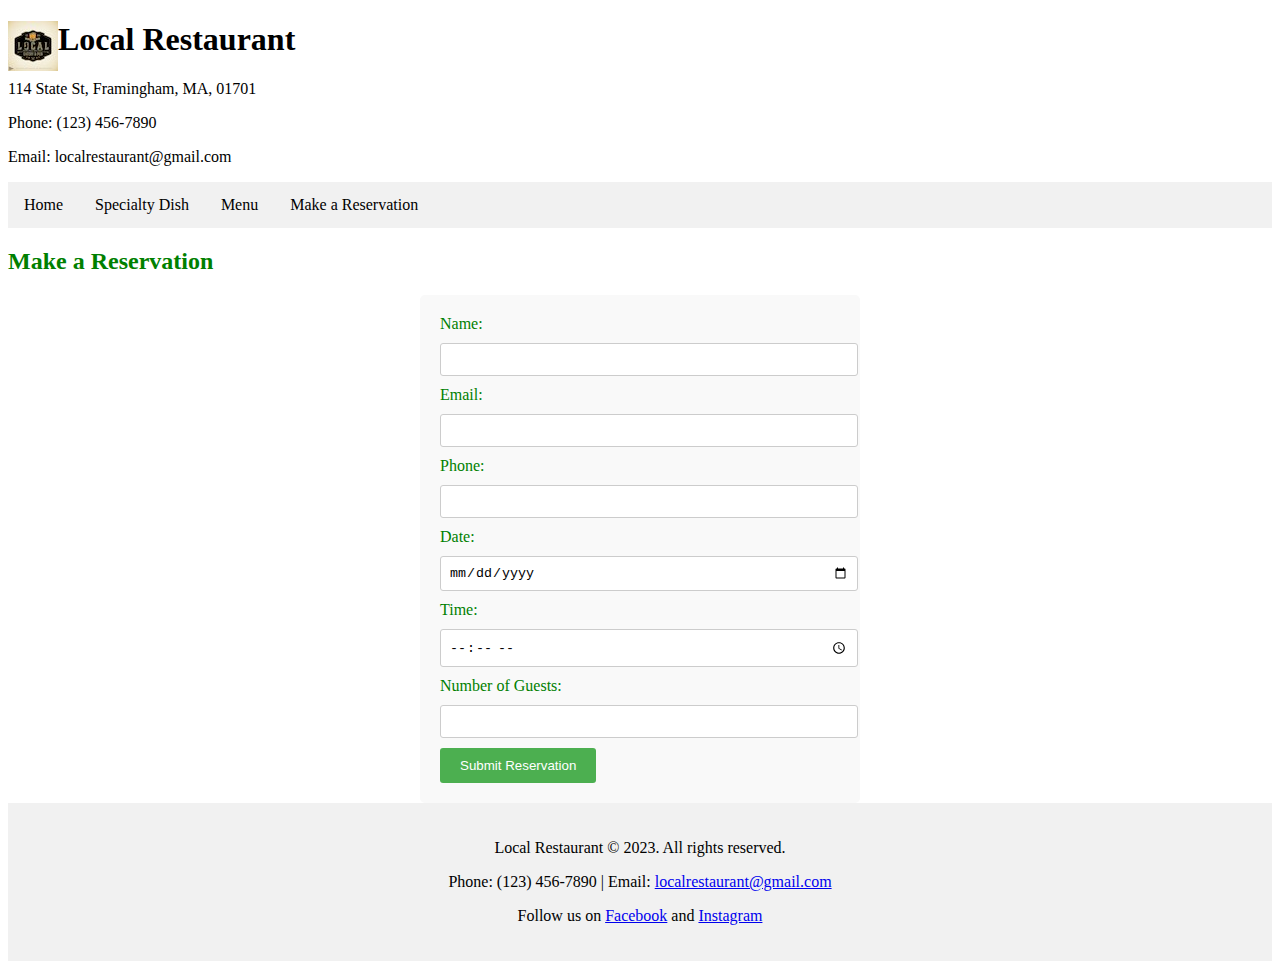
<file: HW3/Reservation.html>
<!DOCTYPE html>
<html>
<head>
<style>
    .header { width: 100%; height: 20%; }
    .header img { float: left; }
    .content { color: green; }
    .footer { background-color: #f1f1f1; padding: 20px; text-align: center; }

    .nav {
      background-color: #f1f1f1;
      overflow: hidden;
    }

    .nav a {
      float: left;
      display: block;
      color: black;
      text-align: center;
      padding: 14px 16px;
      text-decoration: blink;
    }

    .nav a:hover {
      background-color: #f1f1f1;
    }

    .reservation-form {
      width: 400px;
      margin: 0 auto;
      background-color: #f9f9f9;
      padding: 20px;
      border-radius: 5px;
    }

    .reservation-form label {
      display: block;
      margin-bottom: 10px;
    }

    .reservation-form input {
      width: 100%;
      padding: 8px;
      border: 1px solid #ccc;
      border-radius: 3px;
      margin-bottom: 10px;
    }

    .reservation-form button {
      background-color: #4CAF50;
      color: white;
      padding: 10px 20px;
      border: none;
      border-radius: 3px;
      cursor: pointer;
    }

    .reservation-form button:hover {
      background-color: #45a049;
    }
</style>
</head>
<body>
    <div class="header">
        <img src="logo.jpeg" alt="Restaurant Logo">
        <h1>Local Restaurant</h1>
        <p>114 State St, Framingham, MA, 01701</p>
        <p>Phone: (123) 456-7890</p>
        <p>Email: localrestaurant@gmail.com</p>
    </div>

    <div class="nav">
        <a href="HomePage.html">Home</a>
        <a href="SpecialtyDish.html">Specialty Dish</a>
        <a href="Menu.html">Menu</a>
        <a href="Reservation.html">Make a Reservation</a>
    </div>

    <div class="content">
        <h2>Make a Reservation</h2>
        <div class="reservation-form">
            <label for="name">Name:</label>
            <input type="text" id="name" name="name" required>

            <label for="email">Email:</label>
            <input type="email" id="email" name="email" required>

            <label for="phone">Phone:</label>
            <input type="tel" id="phone" name="phone" required>

            <label for="date">Date:</label>
            <input type="date" id="date" name="date" required>

            <label for="time">Time:</label>
            <input type="time" id="time" name="time" required>

            <label for="guests">Number of Guests:</label>
            <input type="number" id="guests" name="guests" required>

            <button type="submit">Submit Reservation</button>
        </div>
    </div>

    <div class="footer">
        <p>Local Restaurant &copy; 2023. All rights reserved.</p>
        <p>Phone: (123) 456-7890 | Email: <a href="mailto:localrestaurant@gmail.com">localrestaurant@gmail.com</a></p>
        <p>Follow us on <a href="https://www.facebook.com/localrestaurant">Facebook</a> and <a href="https://www.instagram.com/localrestaurant">Instagram</a></p>
    </div>
</body>
</html>
</file>
<file: styles.css>
/* Stylesheet for your portfolio */
/* You can add more styles as needed */

/* Banner styles */
.banner {
  font-size: 32px;
  font-weight: bold;
  margin: 0;
  background-color: #333;
  color: #fff;
  padding: 20px;
  text-align: left;
}

/* Vertical navigation bar styles */
nav.vertical {
  background-color: #333;
  color: #fff;
  padding: 20px;
}

nav.vertical ul {
  list-style-type: none;
  padding: 0;
  margin: 0;
}

nav.vertical ul li {
  margin-bottom: 10px;
}

nav.vertical ul li a {
  color: #fff;
  text-decoration: none;
}

/* Divs or articles or sections */
div,
article,
section {
  margin-bottom: 20px;
  padding: 10px;
  background-color: #f2f2f2;
}

/* Headings with different formats */
h1 {
  font-size: 24px;
  color: #333;
  margin-bottom: 10px;
}

h2 {
  font-size: 20px;
  color: #555;
  margin-bottom: 10px;
}

h3 {
  font-size: 18px;
  color: #777;
  margin-bottom: 10px;
}

/* Background color for navigation bar */
nav {
  background-color: #333;
  color: #fff;
}

/* List item styles */
ul li {
  margin-bottom: 5px;
}

ul li:before {
  content: "•";
  margin-right: 5px;
  color: #333;
}

ul li ul li:before {
  content: "-";
  margin-right: 5px;
  color: #555;
}

/* Paragraph styles */
p {
  margin-bottom: 10px;
  text-align: left;
}

/* Vertical or horizontal bars */
.horizontal-bar {
  width: 100%;
  height: 2px;
  background-color: #333;
  margin: 10px 0;
}

.vertical-bar {
  width: 2px;
  height: 100%;
  background-color: #333;
  margin: 0 10px;
}

/* Additional styles */
/* Add your own additional styles here */
</file>
